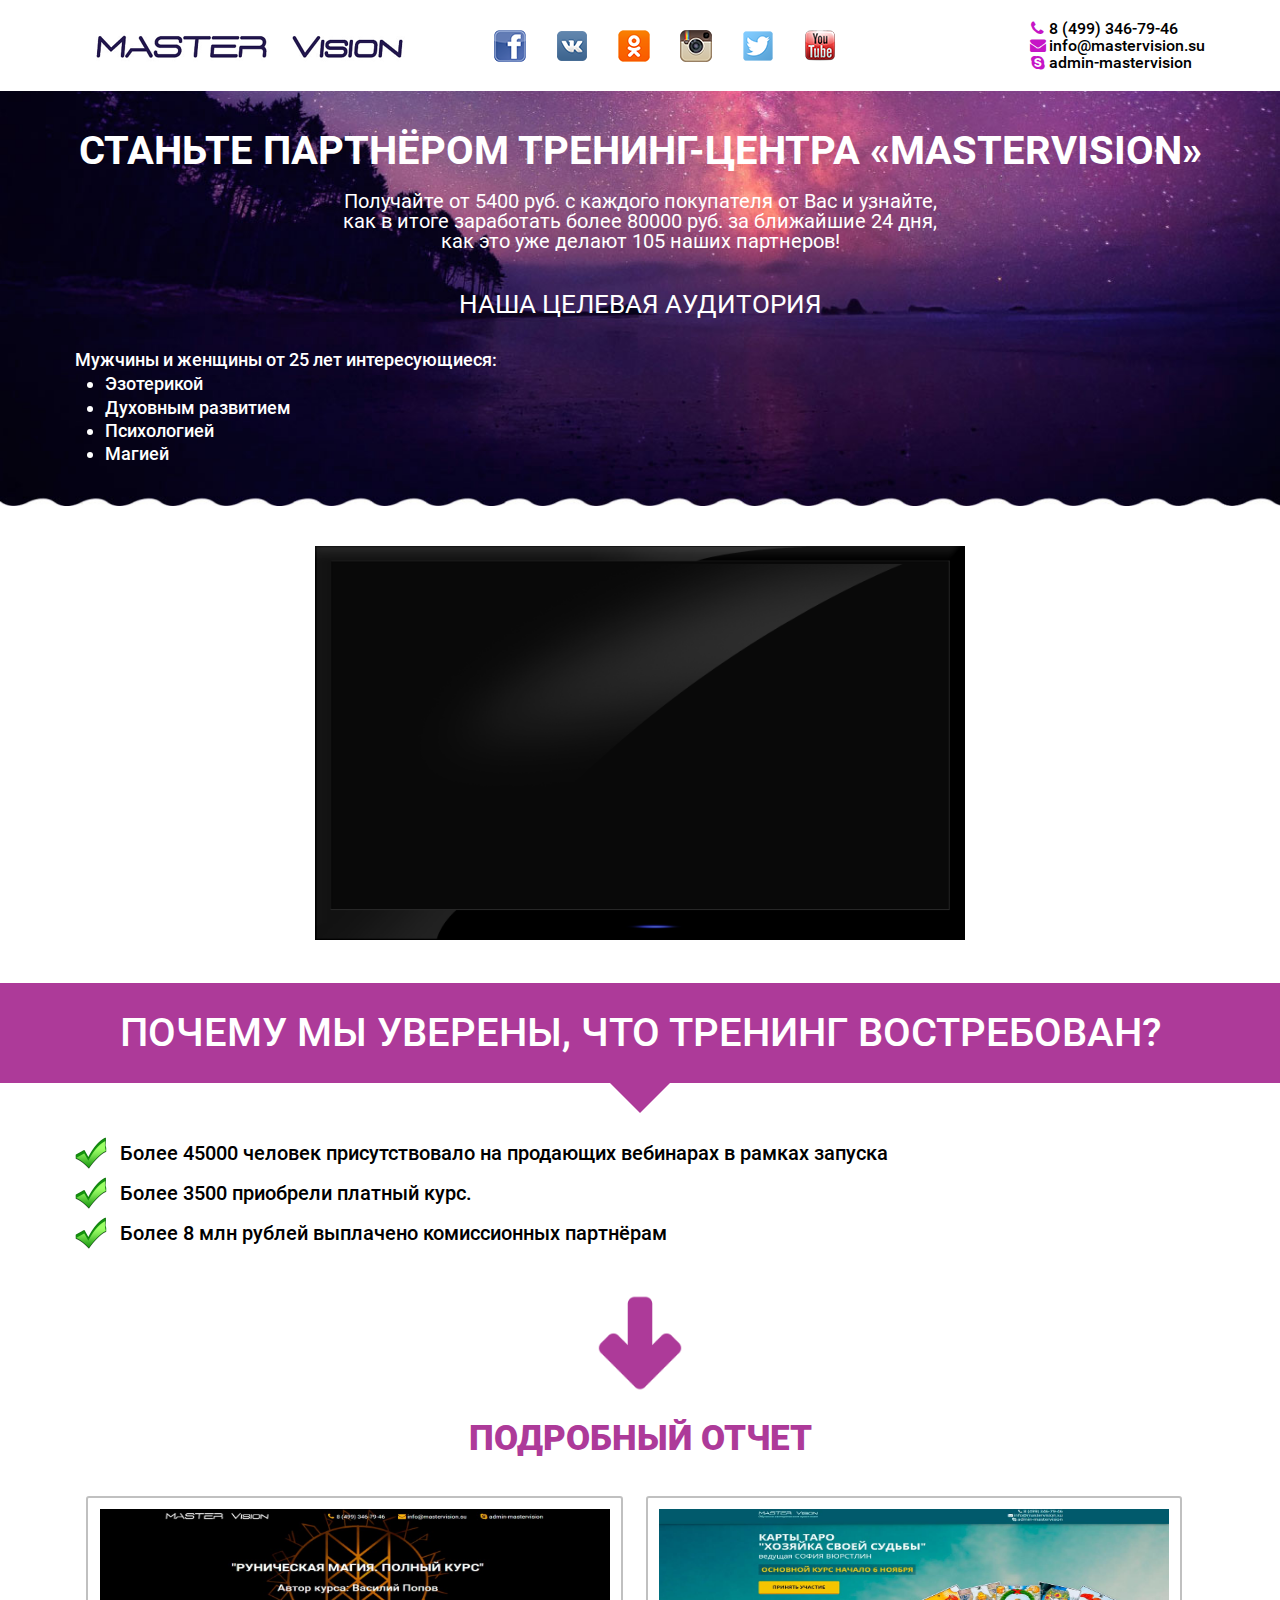
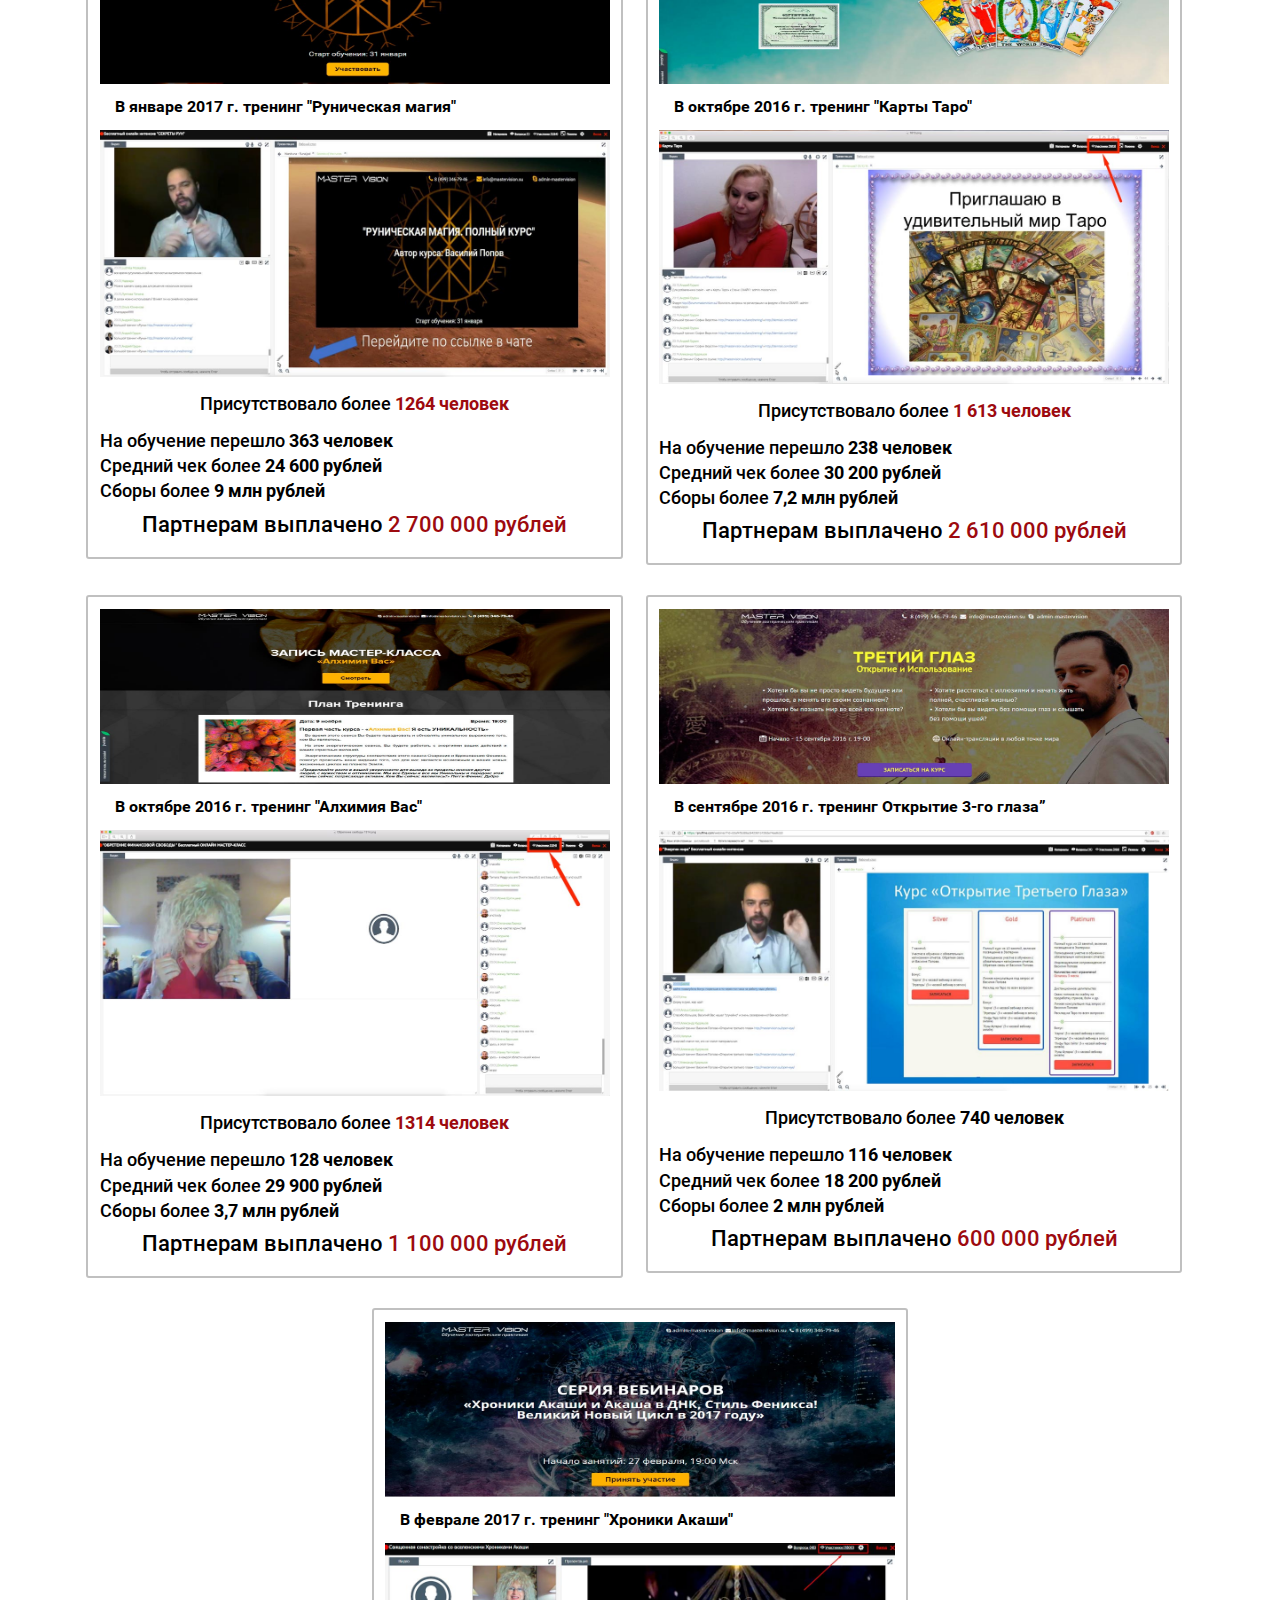
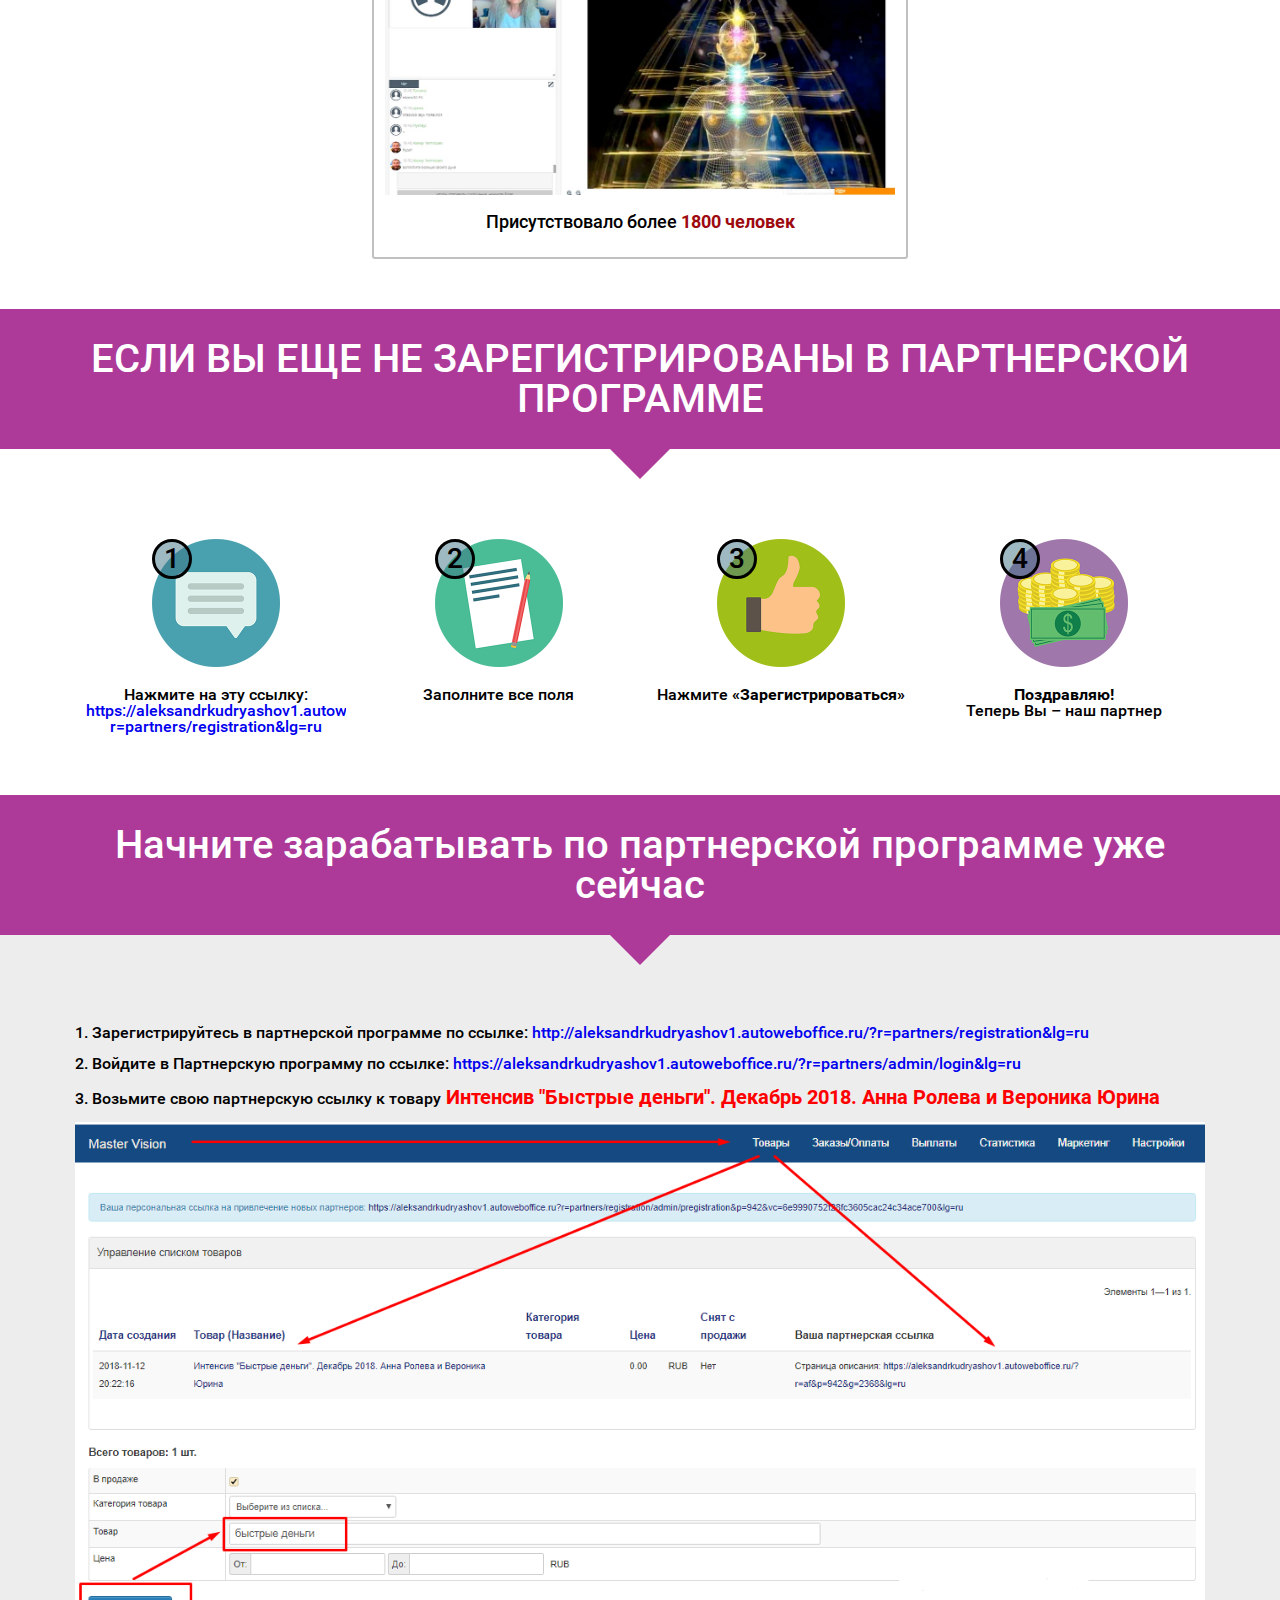
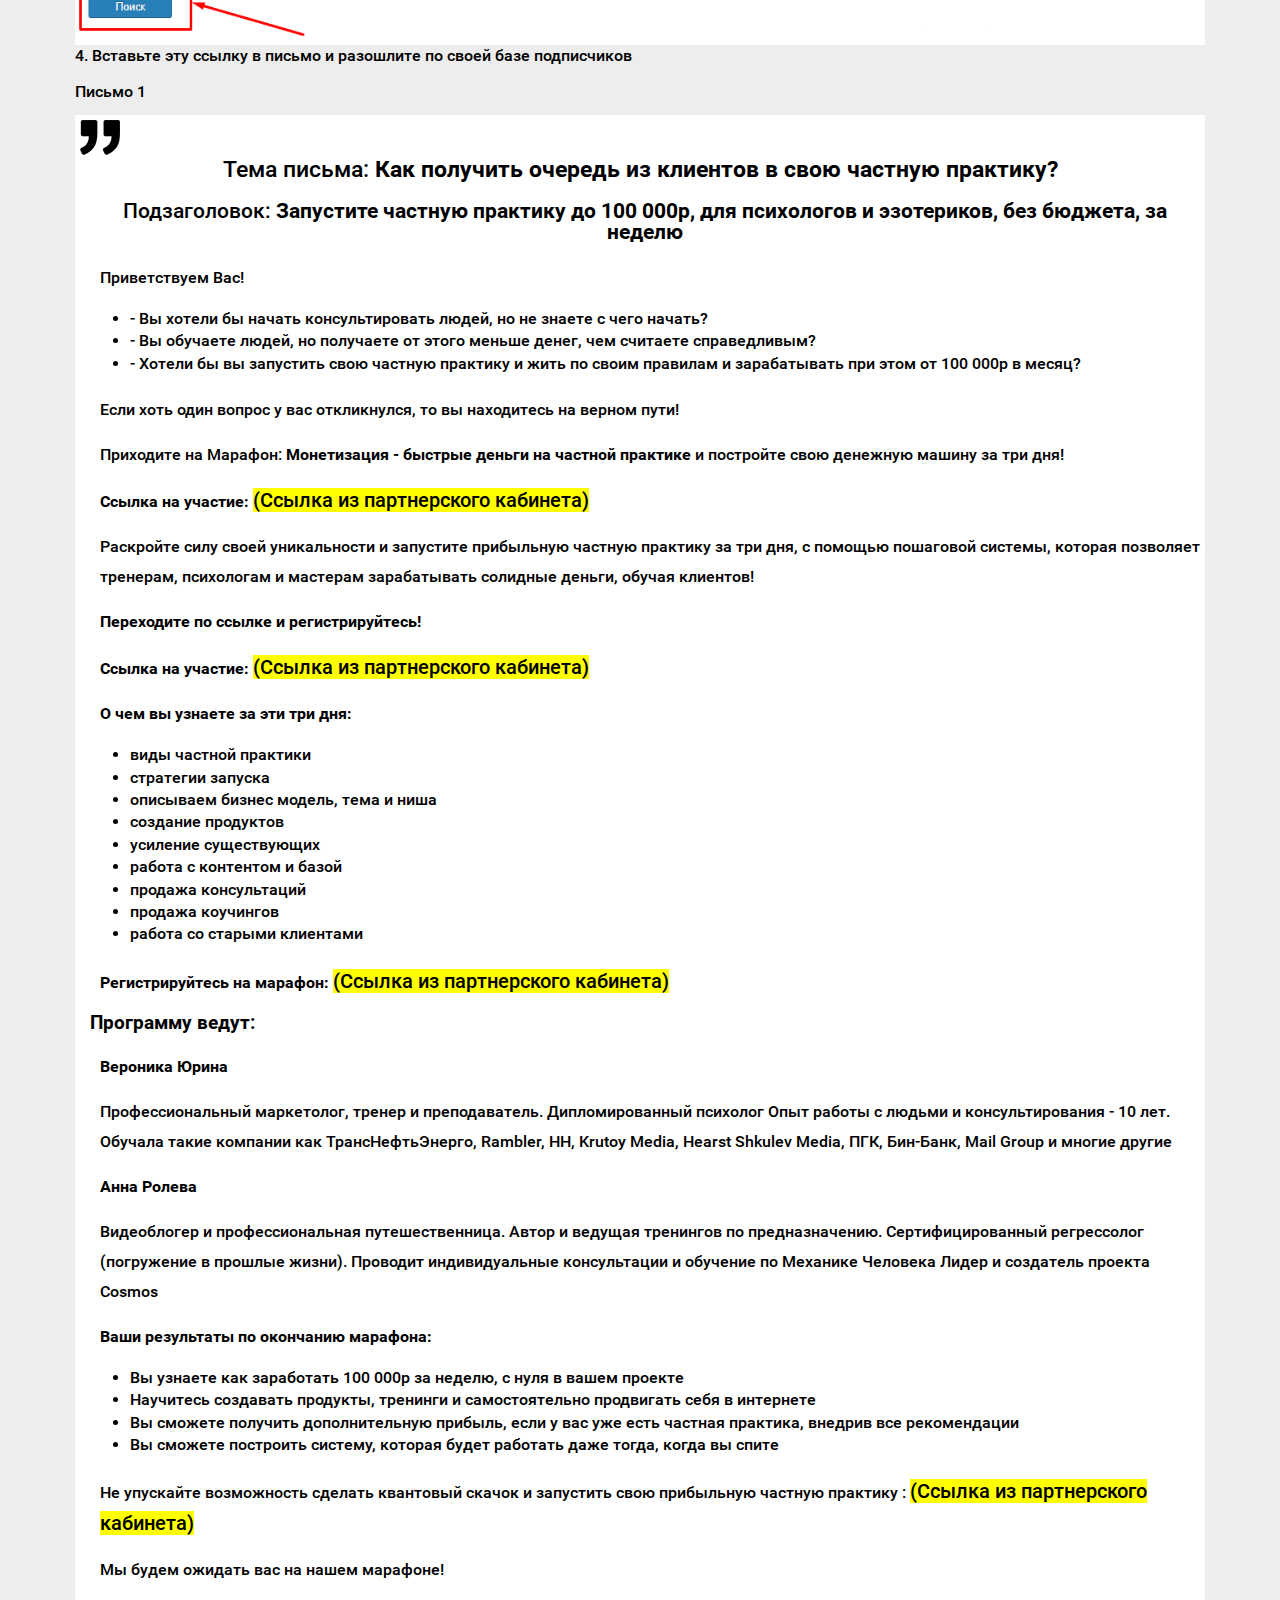
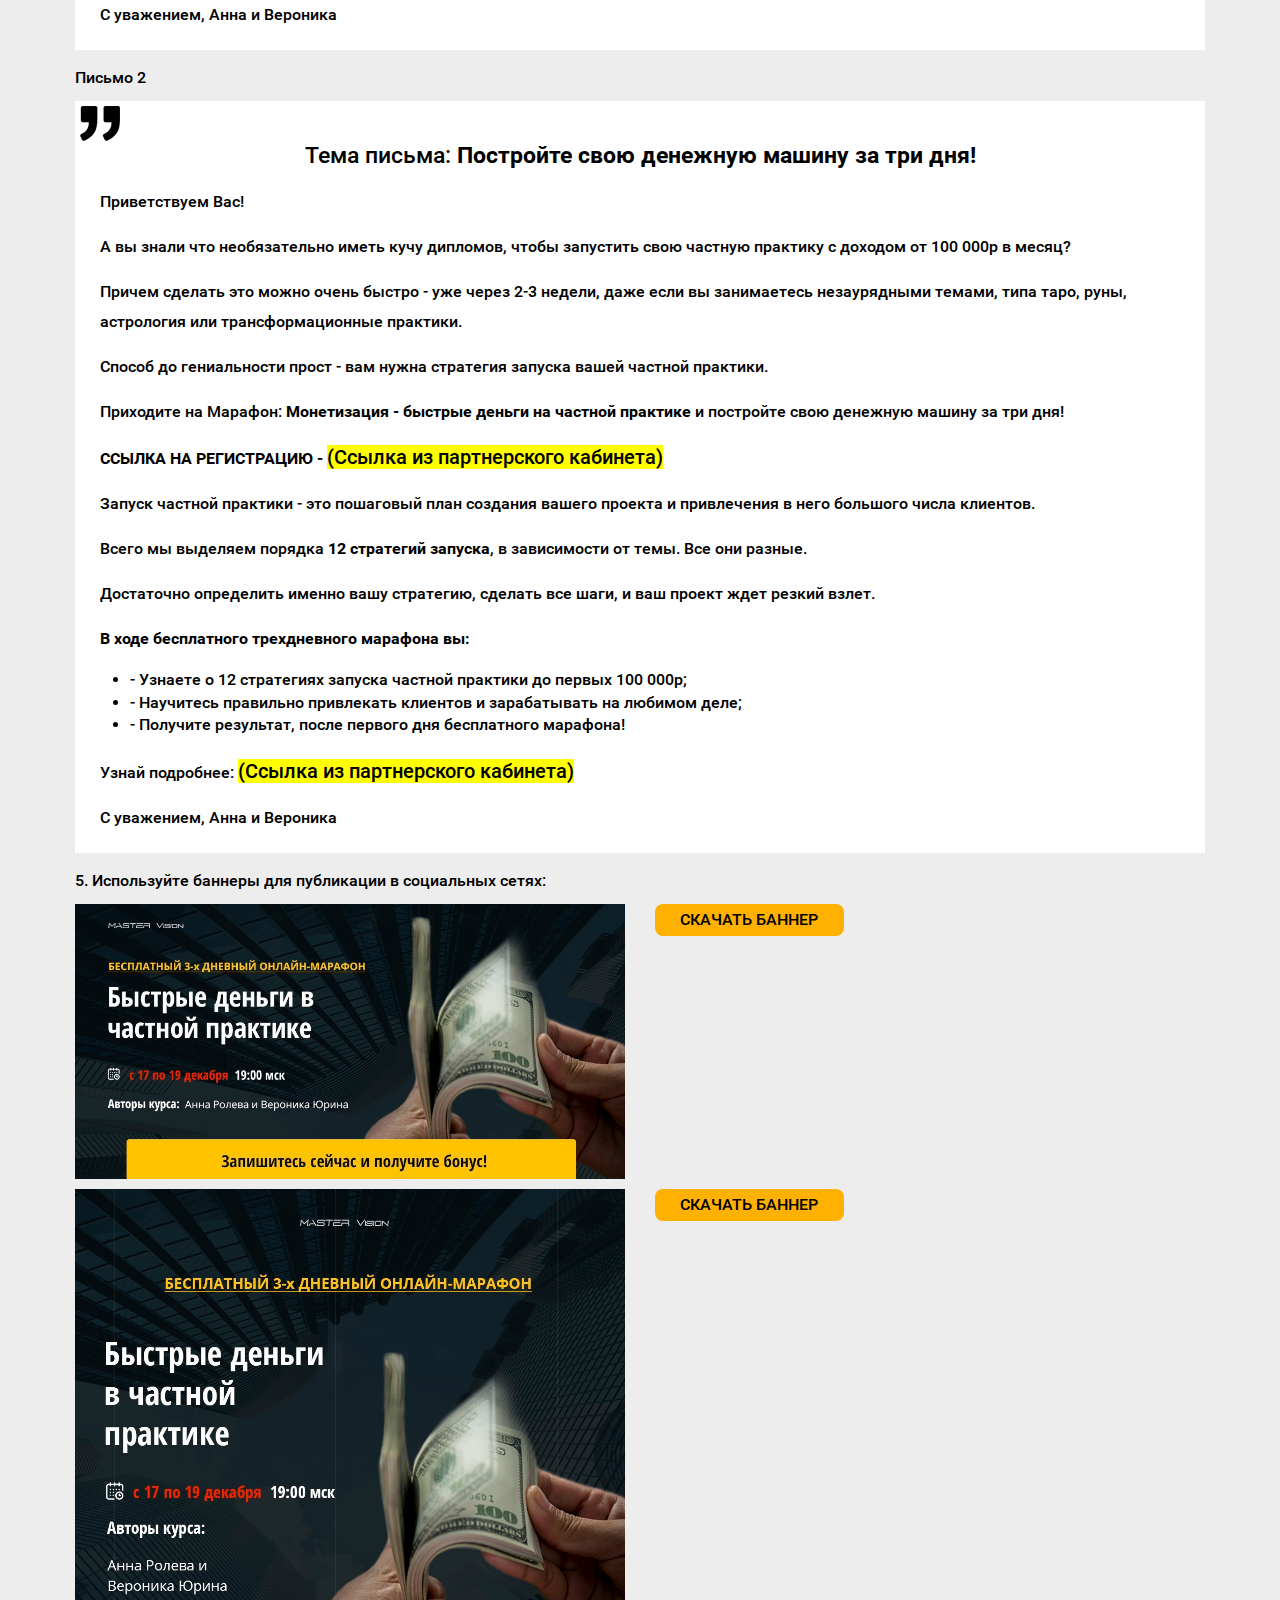
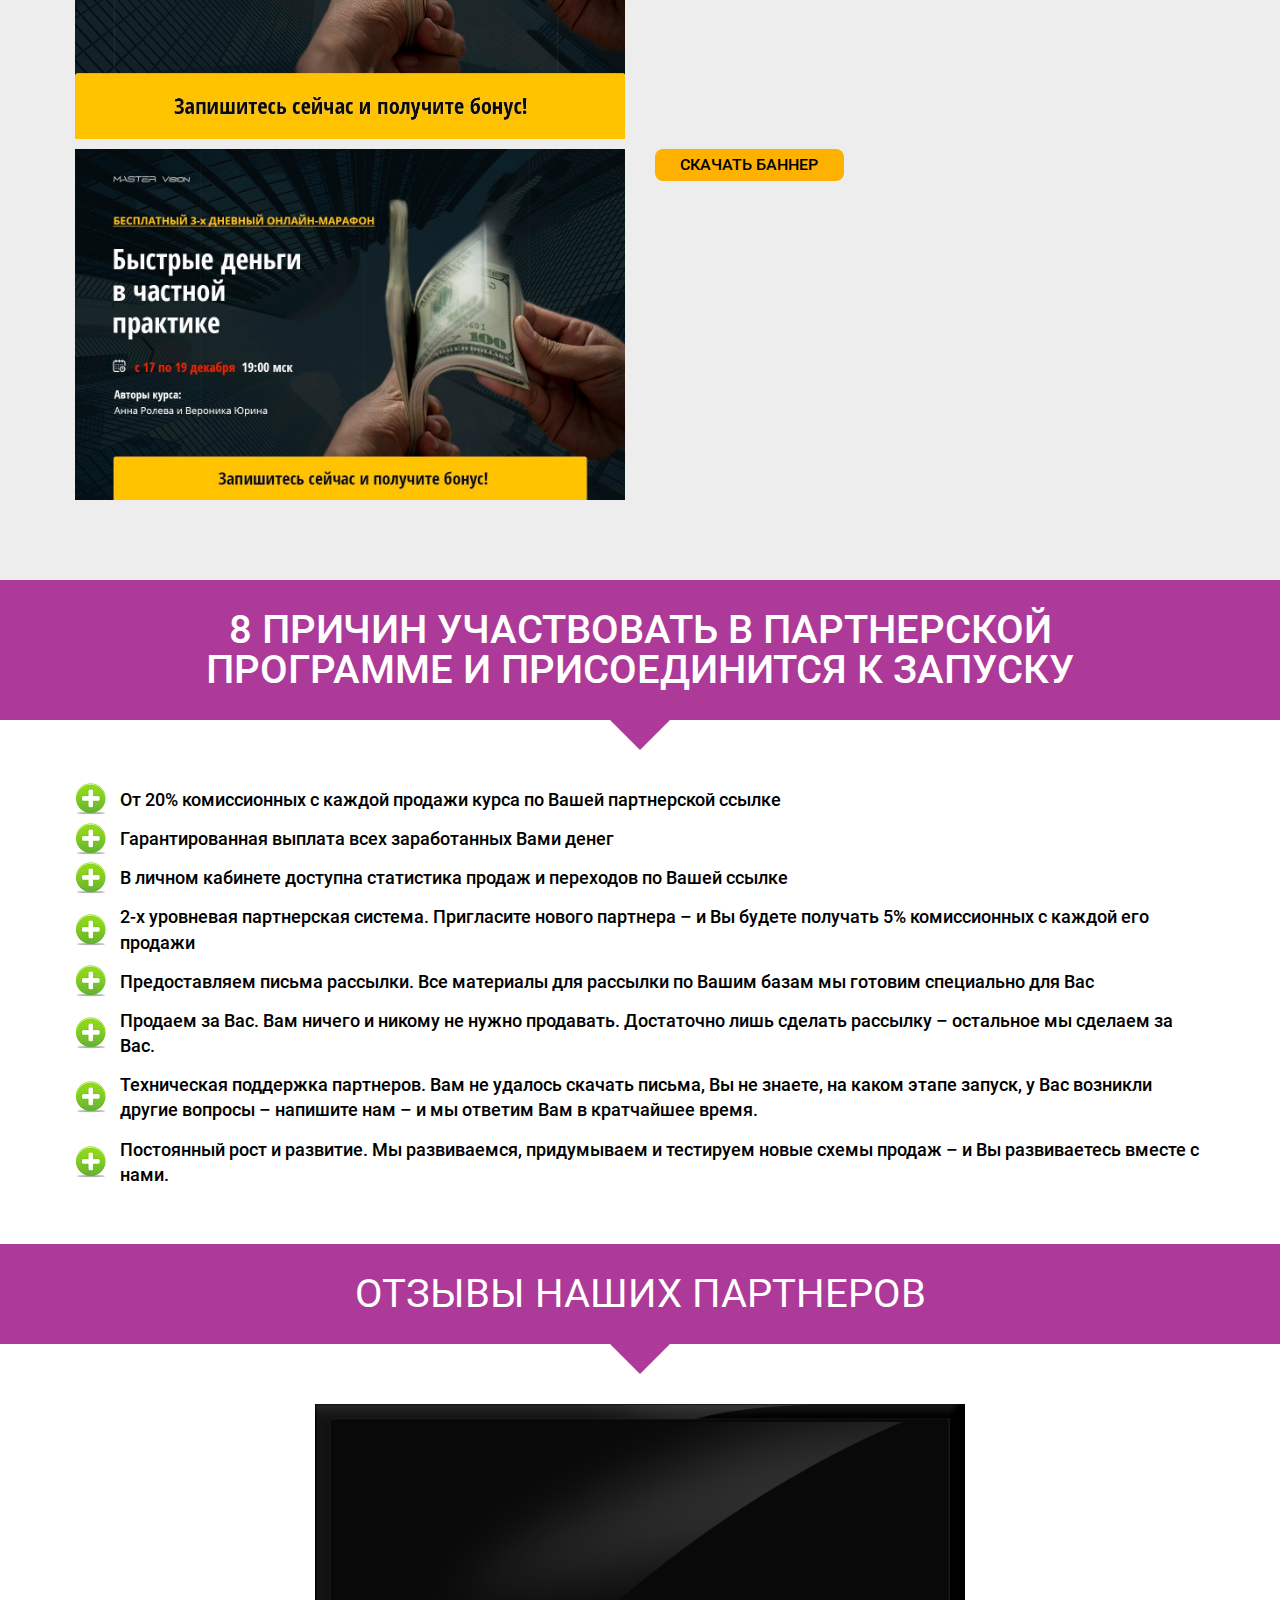
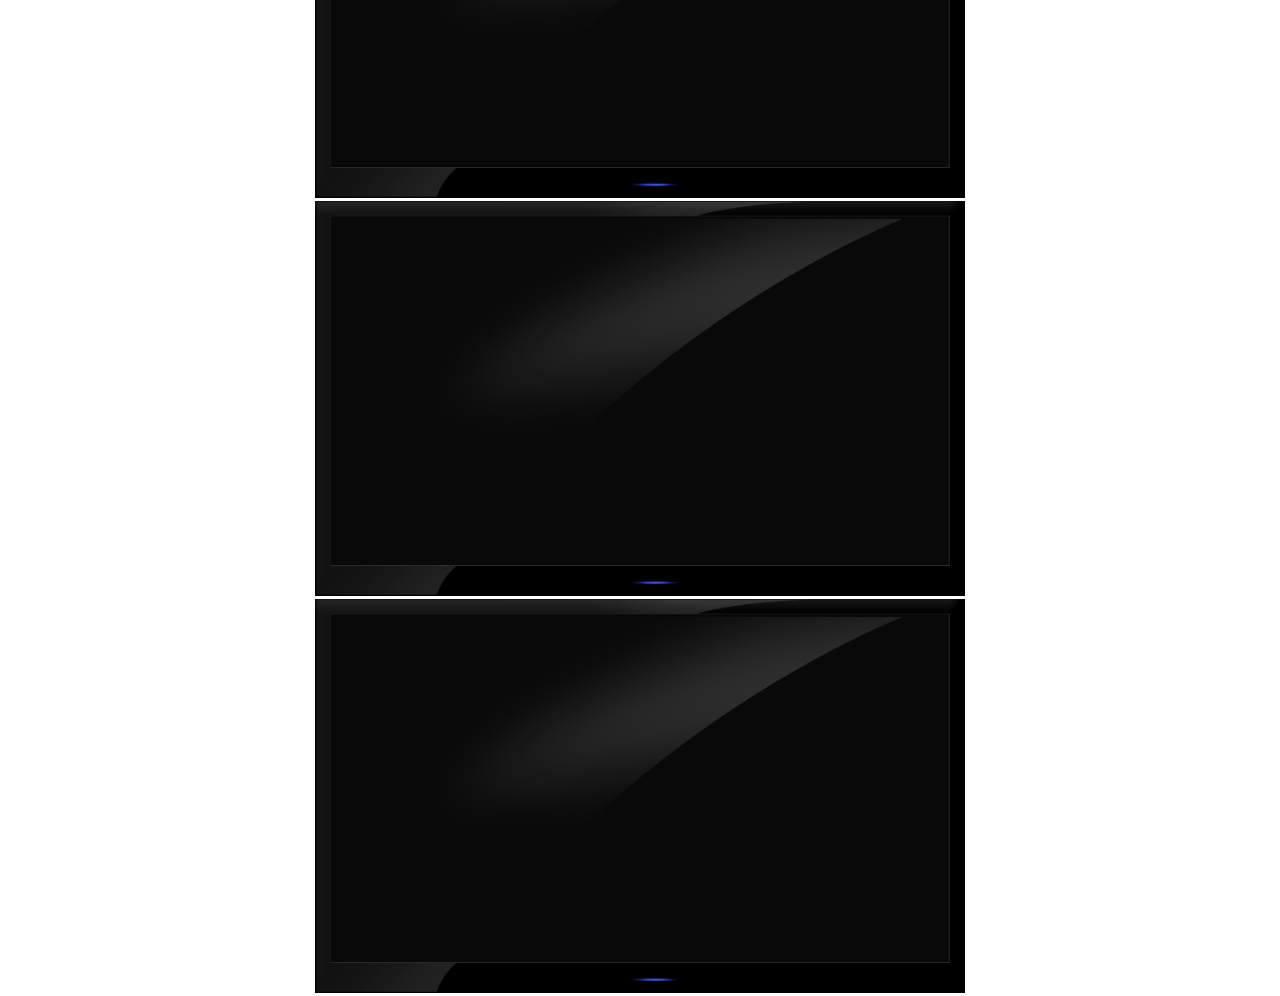
<file: partnership/index.html>
<!DOCTYPE html>
<html lang="ru">

<head>
	<meta charset="UTF-8">
	<title>Партнерская программа</title>
	<link rel="stylesheet" href="css/style.css">
	<link rel="icon" href="favicon.ico" type="image/x-icon">
	<meta name="mobile-web-app-capable" content="yes">
	<meta name="viewport" content="width=device-width">
	<!-- Yandex.Metrika counter -->
	<script type="text/javascript">
		(function(d, w, c) {
			(w[c] = w[c] || []).push(function() {
				try {
					w.yaCounter35450015 = new Ya.Metrika({
						id: 35450015,
						clickmap: true,
						trackLinks: true,
						accurateTrackBounce: true,
						webvisor: true
					});
				} catch (e) {}
			});
			var n = d.getElementsByTagName("script")[0],
				s = d.createElement("script"),
				f = function() {
					n.parentNode.insertBefore(s, n);
				};
			s.type = "text/javascript";
			s.async = true;
			s.src = "https://mc.yandex.ru/metrika/watch.js";
			if (w.opera == "[object Opera]") {
				d.addEventListener("DOMContentLoaded", f, false);
			} else {
				f();
			}
		})(document, window, "yandex_metrika_callbacks");
	</script>
	<noscript>
		<div><img src="https://mc.yandex.ru/watch/35450015" style="position:absolute; left:-9999px;" alt="" /></div>
	</noscript>
	<!-- /Yandex.Metrika counter -->
</head>

<body>
	<header>
		<div class="top">
			<div class="container">
				<div class="logo"> </div>
				<div class="soc">
					<a href="https://www.facebook.com/groups/1444928659142483/" target="_blank"><img src="img/fb.png" alt=""></a>
					<a href="https://vk.com/mv_ezoterika" target="_blank"><img src="img/vk.png" alt=""></a>
					<a href="https://ok.ru/mv.ezoterika" target="_blank"><img src="img/od.png" alt=""></a>
					<a href="https://www.instagram.com/mastervision1/" target="_blank"><img src="img/in.png" alt=""></a>
					<a href="https://twitter.com/MastervisionEzo" target="_blank"><img src="img/tw.png" alt=""></a>
					<a href="https://www.youtube.com/channel/UCiJTdt19jRMRmYyCZac2Lvg/" target="_blank"><img src="img/yt.png" alt=""></a>
				</div>
				<div class="recv"> <span><i class="icon-phone"></i>8 (499) 346-79-46</span>
					<br> <span><i class="icon-mail-alt"></i>info@mastervision.su</span>
					<br> <span><i class="icon-skype"></i>admin-mastervision</span> </div>
			</div>
		</div>
		<div class="mid">
			<div class="container">
				<h1>Станьте партнёром тренинг-центра «MasterVision»</h1>
				<h3>Получайте от 5400 руб. с каждого покупателя от Вас и узнайте,<br> как в итоге заработать более 80000 руб. за ближайшие 24 дня,<br> как это уже делают 105 наших партнеров!</h3>
				<!-- <p class="notify">Выплаты партнёрских процентов производятся только на счёт ИП или ООО</p> -->
				<h2>НАША ЦЕЛЕВАЯ АУДИТОРИЯ</h2>
				<ul>Мужчины и женщины от 25 лет интересующиеся:
					<li>Эзотерикой</li>
					<li>Духовным развитием</li>
					<li>Психологией</li>
					<li>Магией</li>
				</ul>
			</div>
		</div>
	</header>
	<section class="vidos">
		<div class="container">
			<div class="videoblock"> <img src="img/ytram.png" alt="">
				<iframe class="wrap" width="620" height="349" src="https://www.youtube.com/embed/II9llQuE3Rc?rel=0&amp;showinfo=1" frameborder="0" allowfullscreen></iframe>
			</div>
		</div>
	</section>
	<section class="pochemu">
		<h1>
			<div class="container">Почему мы уверены, что тренинг востребован?</div>
		</h1>
		<div class="container">
			<ul>
				<li>Более 45000 человек присутствовало на продающих вебинарах в рамках запуска</li>
				<li>Более 3500 приобрели платный курс.</li>
				<li>Более 8 млн рублей выплачено комиссионных партнёрам</li>
			</ul>
			<div class="center"><img src="img/strl.png" alt=""></div>
			<h2>подробный отчет</h2>
			<div class="blocks">
				<div class="block">
					<a rel="simplebox" href="img/11b.jpg" class="photo"><img src="img/11b.jpg" alt=""></a>
					<p><strong>В январе 2017 г. тренинг "Руническая магия"</strong></p>
					<a rel="simplebox" href="img/12b.jpg" class="photo2"><img src="img/12b.jpg" alt=""></a>
					<p class="pri">Присутствовало более <span>1264 человек</span></p>
					<ul>
						<li>На обучение перешло <strong>363 человек</strong></li>
						<li>Средний чек более <strong>24 600 рублей</strong></li>
						<li>Сборы более <strong>9 млн рублей</strong></li>
					</ul>
					<h3>Партнерам выплачено <span>2 700 000 рублей</span></h3>
				</div>
				<div class="block">
					<a rel="simplebox" href="img/21b.jpg" class="photo"><img src="img/21b.jpg" alt=""></a>
					<p><strong>В октябре 2016 г. тренинг "Карты Таро"</strong></p>
					<a rel="simplebox" href="img/22b.jpg" class="photo2"><img src="img/22b.jpg" alt=""></a>
					<p class="pri">Присутствовало более <span>1 613 человек</span></p>
					<ul>
						<li>На обучение перешло <strong>238 человек</strong></li>
						<li>Средний чек более <strong>30 200 рублей</strong></li>
						<li>Сборы более <strong>7,2 млн рублей</strong></li>
					</ul>
					<h3>Партнерам выплачено <span>2 610 000 рублей</span></h3>
				</div>
				<div class="block">
					<a rel="simplebox" href="img/31b.jpg" class="photo"><img src="img/31b.jpg" alt=""></a>
					<p><strong>В октябре 2016 г. тренинг "Алхимия Вас"</strong></p>
					<a rel="simplebox" href="img/32b.jpg" class="photo2"><img src="img/32b.jpg" alt=""></a>
					<p class="pri">Присутствовало более <span>1314 человек</span></p>
					<ul>
						<li>На обучение перешло <strong>128 человек</strong></li>
						<li>Средний чек более <strong>29 900 рублей</strong></li>
						<li>Сборы более <strong>3,7 млн рублей</strong></li>
					</ul>
					<h3>Партнерам выплачено <span>1 100 000 рублей</span></h3>
				</div>
				<div class="block">
					<a rel="simplebox" href="img/41b.jpg" class="photo"><img src="img/41b.jpg" alt=""></a>
					<p><strong>В сентябре 2016 г. тренинг Открытие 3-го глаза”</strong></p>
					<a rel="simplebox" href="img/42b.jpg" class="photo2"><img src="img/42b.jpg" alt=""></a>
					<p class="pri">Присутствовало более <strong>740 человек</strong></p>
					<ul>
						<li>На обучение перешло <strong>116 человек</strong></li>
						<li>Средний чек более <strong>18 200 рублей</strong></li>
						<li>Сборы более <strong>2 млн рублей</strong></li>
					</ul>
					<h3>Партнерам выплачено <span>600 000 рублей</span></h3>
				</div>
				<div class="block">
					<a rel="simplebox" href="img/51b.jpg" class="photo"><img src="img/51b.jpg" alt=""></a>
					<p><strong>В феврале 2017 г. тренинг "Хроники Акаши"</strong></p>
					<a rel="simplebox" href="img/52b.jpg" class="photo2"><img src="img/52b.jpg" alt=""></a>
					<p class="pri">Присутствовало более <span>1800 человек</span></p>
					<!--
                    <ul>
                        <li>Продажи курс еще не закончены</li>
                    </ul>
-->
				</div>
			</div>
		</div>
	</section>
	<section class="reg">
		<h1>
			<div class="container">Если Вы еще НЕ зарегистрированы в партнерской программе</div>
		</h1>
		<div class="container">
			<div class="blocks">
				<div class="block">
					<div class="image"><span>1</span></div> <span>Нажмите на эту ссылку: <a href="https://aleksandrkudryashov1.autoweboffice.ru/?r=partners/registration&lg=ru" target="_blank">https://aleksandrkudryashov1.autoweboffice.ru/?r=partners/registration&lg=ru</a></span>
				</div>
				<div class="block">
					<div class="image"><span>2</span></div>
					<p>Заполните все поля</p>
				</div>
				<div class="block">
					<div class="image"><span>3</span></div>
					<p>Нажмите <strong>«Зарегистрироваться»</strong></p>
				</div>
				<div class="block">
					<div class="image"><span>4</span></div>
					<p><strong>Поздравляю!</strong>
						<br>Теперь Вы – наш партнер</p>
				</div>
			</div>
		</div>
	</section>
	<div class="clear"></div>
	<section class="job">
		<h1>
			<div class="container">Начните зарабатывать по партнерской программе уже сейчас</div>
		</h1>
		<div class="container">
			<div class="block">
				<p>1. Зарегистрируйтесь в партнерской программе по ссылке: <a href="http://aleksandrkudryashov1.autoweboffice.ru/?r=partners/registration&lg=ru" target="_blank">http://aleksandrkudryashov1.autoweboffice.ru/?r=partners/registration&lg=ru</a></p>
				<p>2. Войдите в Партнерскую программу по ссылке: <a href="https://aleksandrkudryashov1.autoweboffice.ru/?r=partners/admin/login&lg=ru" target="_blank">https://aleksandrkudryashov1.autoweboffice.ru/?r=partners/admin/login&lg=ru</a></p>
				<p>3. Возьмите свою партнерскую ссылку к товару<span style="background: transparent;"><strong style="color: red; background: transparent;"> Интенсив "Быстрые деньги". Декабрь 2018. Анна Ролева и Вероника Юрина</strong></span></p> <img src="img/scr.png" alt="">
				<p>4. Вставьте эту ссылку в письмо и разошлите по своей базе подписчиков</p>
			</div>
			<div class="block">
				<p>Письмо 1</p>
				<div class="pismo"> <img src="img/quat.png" alt="">
					<h2>Тема письма: <strong>Как получить очередь из клиентов в свою частную практику?</strong></h2>
					<h3 style="text-align: center;">Подзаголовок: <strong>Запустите частную практику до 100 000р, для психологов и эзотериков, без бюджета, за неделю</strong></h3>
					<p>Приветствуем Вас!</p>
					<ul>
						<li>- Вы хотели бы начать консультировать людей, но не знаете с чего начать?</li>
						<li>- Вы обучаете людей, но получаете от этого меньше денег, чем считаете справедливым?</li>
						<li>- Хотели бы вы запустить свою частную практику и жить по своим правилам и зарабатывать при этом от 100 000р в месяц?</li>
					</ul>
					<p>Если хоть один вопрос у вас откликнулся, то вы находитесь на верном пути!</p>
					<p>Приходите на Марафон: <strong>Монетизация - быстрые деньги на частной практике</strong> и постройте свою денежную машину за три дня!</p>
					<p><strong>Ссылка на участие: <span>(Ссылка из партнерского кабинета)</span></strong></p>
					<p>Раскройте силу своей уникальности и запустите прибыльную частную практику за три дня, с помощью пошаговой системы, которая позволяет тренерам, психологам и мастерам зарабатывать солидные деньги, обучая клиентов!</p>
					<p><strong>Переходите по ссылке и регистрируйтесь!</strong></p>
					<p><strong>Ссылка на участие: <span>(Ссылка из партнерского кабинета)</span></strong></p>
					<p><strong>О чем вы узнаете за эти три дня:</strong></p>
					<ul>
						<li>виды частной практики</li>
						<li>стратегии запуска</li>
						<li>описываем бизнес модель, тема и ниша</li>
						<li>создание продуктов</li>
						<li>усиление существующих</li>
						<li>работа с контентом и базой</li>
						<li>продажа консультаций</li>
						<li>продажа коучингов</li>
						<li>работа со старыми клиентами</li>
					</ul>
					<p><strong>Регистрируйтесь на марафон: <span>(Ссылка из партнерского кабинета)</span></strong></p>
					<h4><strong>Программу ведут:</strong></h4>
					<p><strong>Вероника Юрина</strong></p>
					<p>Профессиональный маркетолог, тренер и преподаватель. Дипломированный психолог Опыт работы с людьми и консультирования - 10 лет. Обучала такие компании как ТрансНефтьЭнерго, Rambler, HH, Krutoy Media, Hearst Shkulev Media, ПГК, Бин-Банк, Mail Group и многие другие</p>
					<p><strong>Анна Ролева</strong></p>
					<p>Видеоблогер и профессиональная путешественница. Автор и ведущая тренингов по предназначению. Сертифицированный регрессолог (погружение в прошлые жизни). Проводит индивидуальные консультации и обучение по Механике Человека Лидер и создатель проекта Cosmos</p>
					<p><strong>Ваши результаты по окончанию марафона:</strong></p>
					<ul>
						<li>Вы узнаете как заработать 100 000р за неделю, с нуля в вашем проекте</li>
						<li>Научитесь создавать продукты, тренинги и самостоятельно продвигать себя в интернете</li>
						<li>Вы сможете получить дополнительную прибыль, если у вас уже есть частная практика, внедрив все рекомендации</li>
						<li>Вы сможете построить систему, которая будет работать даже тогда, когда вы спите</li>
					</ul>
					<p>Не упускайте возможность сделать квантовый скачок и запустить свою прибыльную частную практику : <strong><span>(Ссылка из партнерского кабинета)</span></strong></p>
					<p>Мы будем ожидать вас на нашем марафоне!</p>
					<p>С уважением, Анна и Вероника</p>

				</div>
			</div>
			<div class="block">
				<p>Письмо 2</p>
				<div class="pismo"> <img src="img/quat.png" alt="">
					<h2>Тема письма: <strong>Постройте свою денежную машину за три дня!</strong> </h2>
					<p>Приветствуем Вас!</p>
					<p>А вы знали что необязательно иметь кучу дипломов, чтобы запустить свою частную практику с доходом от 100 000р в месяц? </p>
					<p>Причем сделать это можно очень быстро - уже через 2-3 недели, даже если вы занимаетесь незаурядными темами, типа таро, руны, астрология или трансформационные практики.</p>
					<p>Способ до гениальности прост - вам нужна стратегия запуска вашей частной практики. </p>
					<p>Приходите на Марафон: <strong>Монетизация - быстрые деньги на частной практике</strong> и постройте свою денежную машину за три дня!</p>
					<p><strong>ССЫЛКА НА РЕГИСТРАЦИЮ - <span>(Ссылка из партнерского кабинета)</span></strong></p>
					<p>Запуск частной практики - это пошаговый план создания вашего проекта и привлечения в него большого числа клиентов. </p>
					<p>Всего мы выделяем порядка <strong>12 стратегий запуска</strong>, в зависимости от темы. Все они разные. </p>
					<p>Достаточно определить именно вашу стратегию, сделать все шаги, и ваш проект ждет резкий взлет. </p>
					<p><strong>В ходе бесплатного трехдневного марафона вы:</strong></p>
					<ul>
						<li>- Узнаете о 12 стратегиях запуска частной практики до первых 100 000р;</li>
						<li>- Научитесь правильно привлекать клиентов и зарабатывать на любимом деле;</li>
						<li>- Получите результат, после первого дня бесплатного марафона!</li>
					</ul>
					<p>Узнай подробнее: <strong><span>(Ссылка из партнерского кабинета)</span></strong></p>
					<p>С уважением, Анна и Вероника</p>
				</div>
			</div>

			<div class="block">
				<p>5. Используйте баннеры для публикации в социальных сетях:</p>
				<div class="banners">
					<div class="ban"><img src="img/1024x512.jpg" alt=""><a href="img/1024x512.jpg" class="button" download>СКАЧАТЬ БАННЕР</a></div>
					<div class="clear"></div>
					<div class="ban"><img src="img/1080x1080.jpg" alt=""><a href="img/1080x1080.jpg" class="button" download>СКАЧАТЬ БАННЕР</a></div>
					<div class="clear"></div>
					<div class="ban"><img src="img/1256x800.jpg" alt=""><a href="img/1256x800.jpg" class="button" download>СКАЧАТЬ БАННЕР</a></div>
					<div class="clear"></div>
				</div>
			</div>
		</div>
	</section>
	<section class="prichin">
		<h1>
			<div class="container">8 причин участвовать в партнерской<br>программе и присоединится к запуску</div>
		</h1>
		<div class="container">
			<ul>
				<li>От 20% комиссионных с каждой продажи курса по Вашей партнерской ссылке</li>
				<li>Гарантированная выплата всех заработанных Вами денег</li>
				<li>В личном кабинете доступна статистика продаж и переходов по Вашей ссылке</li>
				<li>2-х уровневая партнерская система. Пригласите нового партнера – и Вы будете получать 5% комиссионных с каждой его продажи</li>
				<li>Предоставляем письма рассылки. Все материалы для рассылки по Вашим базам мы готовим специально для Вас</li>
				<li>Продаем за Вас. Вам ничего и никому не нужно продавать. Достаточно лишь сделать рассылку – остальное мы сделаем за Вас.</li>
				<li>Техническая поддержка партнеров. Вам не удалось скачать письма, Вы не знаете, на каком этапе запуск, у Вас возникли другие вопросы – напишите нам – и мы ответим Вам в кратчайшее время.</li>
				<li>Постоянный рост и развитие. Мы развиваемся, придумываем и тестируем новые схемы продаж – и Вы развиваетесь вместе с нами.</li>
			</ul>
		</div>
	</section>
	<section class="otz">
		<h1>отзывы наших партнеров</h1>
		<div class="container">
			<div class="block"><img src="img/ytram.png" alt="">
				<iframe class="wrap" width="560" height="315" src="https://www.youtube.com/embed/GLmgfZ7Wz3Q?rel=0&amp;showinfo=1" frameborder="0" allowfullscreen></iframe>
			</div>
			<div class="block"><img src="img/ytram.png" alt="">
				<iframe class="wrap" width="560" height="315" src="https://www.youtube.com/embed/ZVAfHbncaXM?rel=0&amp;showinfo=1" frameborder="0" allowfullscreen></iframe>
			</div>
			<div class="block"><img src="img/ytram.png" alt="">
				<iframe class="wrap" width="560" height="315" src="https://www.youtube.com/embed/TWEqvFHuN8o?rel=0&amp;showinfo=1" frameborder="0" allowfullscreen></iframe>
			</div>
		</div>
	</section>
	<!--Модалка-->
	<script src="js/jquery.js"></script>
	<script src="js/bootstrap.min.js"></script>
	<script type="text/javascript" src="simplebox_util.js"></script>
	<script type="text/javascript">
		(function() {
			var boxes = [],
				els, i, l;
			if (document.querySelectorAll) {
				els = document.querySelectorAll('a[rel=simplebox]');
				Box.getScripts('simplebox_js', 'simplebox.js', function() {
					simplebox.init();
					for (i = 0, l = els.length; i < l; ++i) simplebox.start(els[i]);
					simplebox.start('a[rel=simplebox_group]');
				});
			}
		})();
	</script>
	<script type='text/javascript'>
		(function() {
			var widget_id = 'cMdj5UfoZX';
			var s = document.createElement('script');
			s.type = 'text/javascript';
			s.async = true;
			s.src = '//code.jivosite.com/script/widget/' + widget_id;
			var ss = document.getElementsByTagName('script')[0];
			ss.parentNode.insertBefore(s, ss);
		})();
	</script>
</body>

</html>
</file>
<file: partnership/css/style.css>
@import url(fontello.css);
article, aside, figure, footer, header, nav, section, details, summary, main {display: block;}

body{ position:relative; -webkit-text-size-adjust:100%; -webkit-font-smoothing:antialiased; line-height: 1;}
html, body, body div, span, object, iframe, h1, h2, h3, h4, h5, h6, p, blockquote, pre, abbr, address, cite, code, del, dfn, em, img, ins, kbd, q, samp, small, strong, sub, sup, var, b, i, dl, dt, dd, ol, ul, li, fieldset, form, label, legend, table, caption, tbody, tfoot, thead, tr, th, td, article, aside, figure, footer, header, menu, nav, section, time, mark, audio, video, details, summary  {
    margin: 0;
    padding: 0;
    border: 0;
    font-size: 100%;
    font-weight: normal;
    vertical-align: baseline;
    background: transparent;
    font-family:'RM';
	text-transform: none
}
body{
	min-width: 1170px;
}

em{
	font-family: inherit!important
}
li{
	list-style: none;
}
a{
	text-decoration: none;
}
img{
	max-width: 100%;
}
.clear{
	clear: both;
}
img {
	max-height: 100%
}
hr {
	clear: both;
}
strong {
	font-family: 'RB';
}
@font-face  {
	font-family: 'RB';
	src:  url('../font/rb.ttf') format('truetype');
}
@font-face  {
	font-family: 'RR';
	src:  url('../font/rr.ttf') format('truetype');
}
@font-face  {
	font-family: 'RM';
	src:  url('../font/rm.ttf') format('truetype');
}
@font-face  {
	font-family: 'RBL';
	src:  url('../font/rbl.ttf') format('truetype');
}
*{
    -webkit-box-sizing: border-box;
    box-sizing: border-box;
}
h1{
	text-align: center;
	font-family: 'RB';
	font-size: 40px;
}
.center{
	clear: both;
	margin: 0 auto;
	text-align: center;
}
.container{
	margin: 0 auto;
	width: 1150px;
	padding: 0 10px;
}
.line {
    height: 3px;
    width: 80px;
    margin: 10px 0;
}
input{
	display: block;
}
.red{
	color: red;
}
/*================
HEADER
================*/
header {
	background: white;
	background-size: cover;
}
header .top {
	padding: 20px;
	overflow: hidden;
}
header .top .container {
}
header .logo {
	background: url(../img/logo.png) center no-repeat;
	width: 349px;
	height: 32px;
	float: left;
	margin: 10px 70px 0 0;
}
header .soc {
	margin-top: 10px;
	float: left;
}
header a {
	float: left;
	margin-right: 30px;
}
header a img {
}
header .recv {
	float: right;
}
header span {
}
header i {
	color: #c615c6;
}
header .container {
}
header .mid {
	background: url(../img/header.jpg) no-repeat center bottom;
	background-size: cover;
	padding: 40px 0;
	color: white;
}
header h1 {
	font-size: 40px;
	margin-bottom: 20px;
	text-transform: uppercase;
}
header h3 {
	font-size: 20px;
	text-align: center;
	font-family: 'RR';
	margin-bottom: 40px;
}
header h2 {
	text-transform: uppercase;
	font-size: 26px;
	font-family: 'RR';
	text-align: center;
	margin-bottom: 30px;
}
header ul {
	font-size: 18px;
	line-height: 1.4;
}
header li {
	font-size: 18px;
	list-style: disc;
	margin-left: 30px;
	line-height: 1.3;
}

/*================
VIDOS
================*/
.vidos {
	padding: 40px 0;
	background: white;
}
.vidos .container {
}
.vidos .videoblock {
	max-width: 650px;
	margin: 0 auto;
	position: relative;
}
.vidos img {
}
.vidos .wrap {
	top: 3.9%;
    height: 87.9%;
    bottom: 8.2%;
    left: 2.5%;
    width: 94.7%;
    right: 2.8%;
	position: absolute;
}
/*================
POCHEMU
================*/
.pochemu {
	padding-bottom: 50px;
	overflow: hidden;
}
.pochemu h1 {
	background: #ad3a99;
	padding: 30px 0;
	color: white;
	font-family: RR;
	position: relative;
}
.pochemu h1:after {
	content: '';
    height: 0px;
    width: 0px;
    position: absolute;
    border: 30px solid transparent;
    border-top: 30px solid #ad3a99;
    bottom: -60px;
    left: 0;
    right: 0;
    margin: 0 auto;
	text-transform: uppercase;
}
.pochemu  h1 .container{
	text-transform: uppercase;
}
.pochemu .container>ul {
	margin: 50px 0 35px;
}
.pochemu .container>ul>li {
	background: url(../img/gal.png) no-repeat center left;
	font-size: 20px;
	padding: 6px;
	line-height: 1.4;
	padding-left: 45px;
}
.pochemu .center {
}
.pochemu .center>img {
	width: 110px;
}
.pochemu .container>h2 {
	text-align: center;
	font-size: 35px;
	font-family: RBL;
	color: #ad3a99;
	text-transform: uppercase;
	margin: 20px 0 40px;
}
.pochemu .blocks {
}
.pochemu .block {
	width: 47.5%;
	margin: 0 1% 30px;
	float: left;
	padding: 1%;
	border: 2px solid silver;
	border-radius: 3px;
}
.pochemu .block:nth-of-type(5){
	margin: 0 auto;
	float: none;
	clear: both;
}
.pochemu .block .pri{
	font-size: 18px;
	text-align: center;
}
.pochemu .block .pri span{
	color: #9d0a0f;
	font-family: RB;
}
.pochemu .block ul {
}
.pochemu .block li {
	font-size: 18px;
	line-height: 1.4;
}
.pochemu .block strong { 
}
.pochemu .photo {
	display: block;
	height: 175px;
	position: relative;
}
.pochemu .photo img {
	position: absolute;
    left: 0;
    top: 0;
    right: 0;
    bottom: 0;
    width: 100%;
    height: 100%;
}
.pochemu .photo span {
}
.pochemu p {
	padding: 15px;
	font-size: 16px
}
.pochemu p strong {
}
.pochemu h3 {
	text-align: center;
	font-size: 22px;
	margin: 10px 0;
}
.pochemu h3 span {
	color: #9d0a0f;
}
.mid .notify {
	text-align: center;
	margin-bottom: 25px;
	font-size: 20px
}
/*================
REG
================*/
.reg{
	overflow: hidden;
	padding-bottom: 60px;
}
.reg h1 {
	background: #ad3a99;
	padding: 30px 0;
	color: white;
	font-family: RR;
	position: relative;
	margin-bottom: 90px;
	text-transform: uppercase;
}
.reg h1:after {
	content: '';
    height: 0px;
    width: 0px;
    position: absolute;
    border: 30px solid transparent;
    border-top: 30px solid #ad3a99;
    bottom: -60px;
    left: 0;
    right: 0;
    margin: 0 auto;
}
.reg  h1 .container{
	text-transform: uppercase;
}
.reg .block{
	width: 23%;
	float: left;
	text-align: center;
	margin: 0 1% 0;
	overflow: hidden;
}
.reg .block .image{
	background: url(../img/r1.png) no-repeat center;
	background-size: cover;
	height: 128px;
	width: 128px;
	margin: 0 auto 20px;
}
.reg .block:nth-of-type(2) .image{
	background: url(../img/r2.png) no-repeat center;
	background-size: cover;
}
.reg .block:nth-of-type(3) .image{
	background: url(../img/r3.png) no-repeat center;
	background-size: cover;
}
.reg .block:nth-of-type(4) .image{
	background: url(../img/r4.png) no-repeat center;
	background-size: cover;
}
.reg .block .image span{
	font-size: 28px;
	display: block;
	width: 40px;
	height: 40px;
	padding: 3px 6px 3px 6px;
	text-align: center;
	border-radius: 50%;
	background-color: rgba(61, 115, 133, 0.498039);
	border: 3px solid black;
}
.reg .block p{
	overflow: hidden;
}
/*================
JOB
================*/
.job {
	overflow: hidden;
	padding-bottom: 50px;
	background: #ededed;
}
.job  h1 {
	background: #ad3a99;
	padding: 30px 0;
	color: white;
	font-family: RR;
	position: relative;
	margin-bottom: 90px;
	text-transform: uppercase;
}
.job h1:after {
	content: '';
    height: 0px;
    width: 0px;
    position: absolute;
    border: 30px solid transparent;
    border-top: 30px solid #ad3a99;
    bottom: -60px;
    left: 0;
    right: 0;
    margin: 0 auto;
}
.job h1 .container {
}
.job .container {
}
.job .block {
	margin-bottom: 20px;
}
.job .block p {
	margin-bottom: 15px;
}
.job a {
}
.job .pismo {
	background: white;
	padding: 5px;
}
.job .pismo p {
	margin-left: 20px;
  line-height: 30px;
}
.job h2 {
	font-size: 23px;
	text-align: center;
	margin-bottom: 20px;
}
.job h3 {
		font-size: 21px;
	margin-bottom: 20px;
	margin-left: 10px;
}
.job h4 {
		font-size: 19px;
	margin-bottom: 20px;
	margin-left: 10px;
}
.job span {
	font-size: 20px;
	margin-bottom: 10px;
	background: yellow;
}
.job span .pismo{
	background: yellow;
}
.job ul {
	margin-bottom: 20px;
}
.job li {
	line-height: 1.4;
	list-style: disc;
	margin-left: 50px;
}
.job .banners img{
	float: left;
	width: 550px;
	margin-bottom: 10px;
}
.job .button{
	display: block;
	float: left;
	padding: 8px 25px;
	color: black;
	background: #feb100;
	margin-left: 30px;
	border-radius: 8px;
	width: 189px;
}
/*================
PRICHIN
================*/
.prichin {
	padding-bottom: 50px;
}
.prichin  h1 {
	background: #ad3a99;
	padding: 30px 0;
	color: white;
	font-family: RR;
	position: relative;
	margin-bottom: 60px;
	text-transform: uppercase;
}
.prichin h1:after {
	content: '';
    height: 0px;
    width: 0px;
    position: absolute;
    border: 30px solid transparent;
    border-top: 30px solid #ad3a99;
    bottom: -60px;
    left: 0;
    right: 0;
    margin: 0 auto;
}
.prichin  h1 .container{
	text-transform: uppercase;
}
.prichin ul {
}
.prichin li {
	background: url(../img/plus.png) no-repeat center left;
	font-size: 18px;
	padding: 7px 0 7px 45px;
	line-height: 1.4;
}
/*================
OTZ
================*/
.otz {
}
.otz h1 {
	background: #ad3a99;
	padding: 30px 0;
	color: white;
	font-family: RR;
	position: relative;
	margin-bottom: 60px;
	text-transform: uppercase;
}
.otz h1:after {
	content: '';
    height: 0px;
    width: 0px;
    position: absolute;
    border: 30px solid transparent;
    border-top: 30px solid #ad3a99;
    bottom: -60px;
    left: 0;
    right: 0;
    margin: 0 auto;
}
.otz .container {
}
.otz .block {
	max-width: 650px;
	margin: 0 auto;
	position: relative;
}
.otz img {
}
.otz .wrap {
	top: 3.9%;
    height: 87.9%;
    bottom: 8.2%;
    left: 2.5%;
    width: 94.7%;
    right: 2.8%;
	position: absolute;
}
/*================
simplebox
================*/
#simplebox img, #simplebox div, #simplebox span {margin:0 ;padding:0; border:none; outline:none;}
#simple-overlay {position: fixed; top: 0; left: 0; bottom: 0; right: 0; background: #000; z-index: 1100; display: none;}
#simple-tmp {visibility:hidden; overflow: auto; display:none;}
#simple-outer {position: absolute; top: 0; left: 0; background: #FFF; display: none; border-radius:7px; z-index: 1101; -moz-border-radius:7px; -webkit-border-radius:7px; box-shadow:0 0 10px 2px rgba(0,0,0,0.4); -moz-box-shadow:0 0 10px 2px rgba(0,0,0,0.4); -webkit-box-shadow:0 0 10px 2px rgba(0,0,0,0.4);}
#simple-inner { position: absolute; top: 0; left: 0; width: 1px; height: 1ыpx; overflow: hidden;}
#simple-img { display:block; height:100%; line-height:0; padding:0; vertical-align:top; width:100%;}
#simple-loading {background:none repeat scroll 0 0 transparent; cursor:pointer; display:none; height:40px; left:50%; margin-left:-20px; margin-top:-20px; overflow:hidden; position:fixed; top:50%; width:40px; z-index:1104;}
#simple-loading div {background:url("imgs/simplebox.png") no-repeat scroll 0 0 transparent; height:480px; left:0; position:absolute; top:0; width:40px;}
#simple-close { position: absolute; top: -15px; right: -15px; width: 32px; height: 32px; background: url('imgs/simplebox.png') -40px 0 no-repeat; cursor: pointer; z-index: 1103; display:none; }
#simple-title { position: absolute; bottom: 0; left: 0; font-family: Arial,sans-serif; font-size: 12px; z-index: 1102;}
#simple-title.simple-title-inside {width:100%; padding: 10px 0; text-align: center; color: #333;}
#simple-title.simple-title-over {color: #FFF; text-align: center;}
#simple-title #simple-title-over {padding: 10px; background: rgba(0,0,0,0.6); display: block;}
#simple-left, #simple-right { position: absolute; bottom: 0px; height: 100%; width: 35%; cursor: pointer; outline: none; z-index: 1102; display: none;}
#simple-left {left: 0;}
#simple-right {right: 0;}
#simple-left-ico, #simple-right-ico {position: absolute; top: 50%; left: -9999px; width: 30px; height: 30px; margin-top: -15px; cursor: pointer; z-index: 1102; display: block;}
#simple-left-ico {background: transparent url('imgs/simplebox.png') -40px -30px no-repeat;}
#simple-right-ico {background: transparent url('imgs/simplebox.png') -40px -60px no-repeat;}
#simple-left:hover span {left: 20px;}
#simple-right:hover span {left: auto; right: 20px;}
</file>
